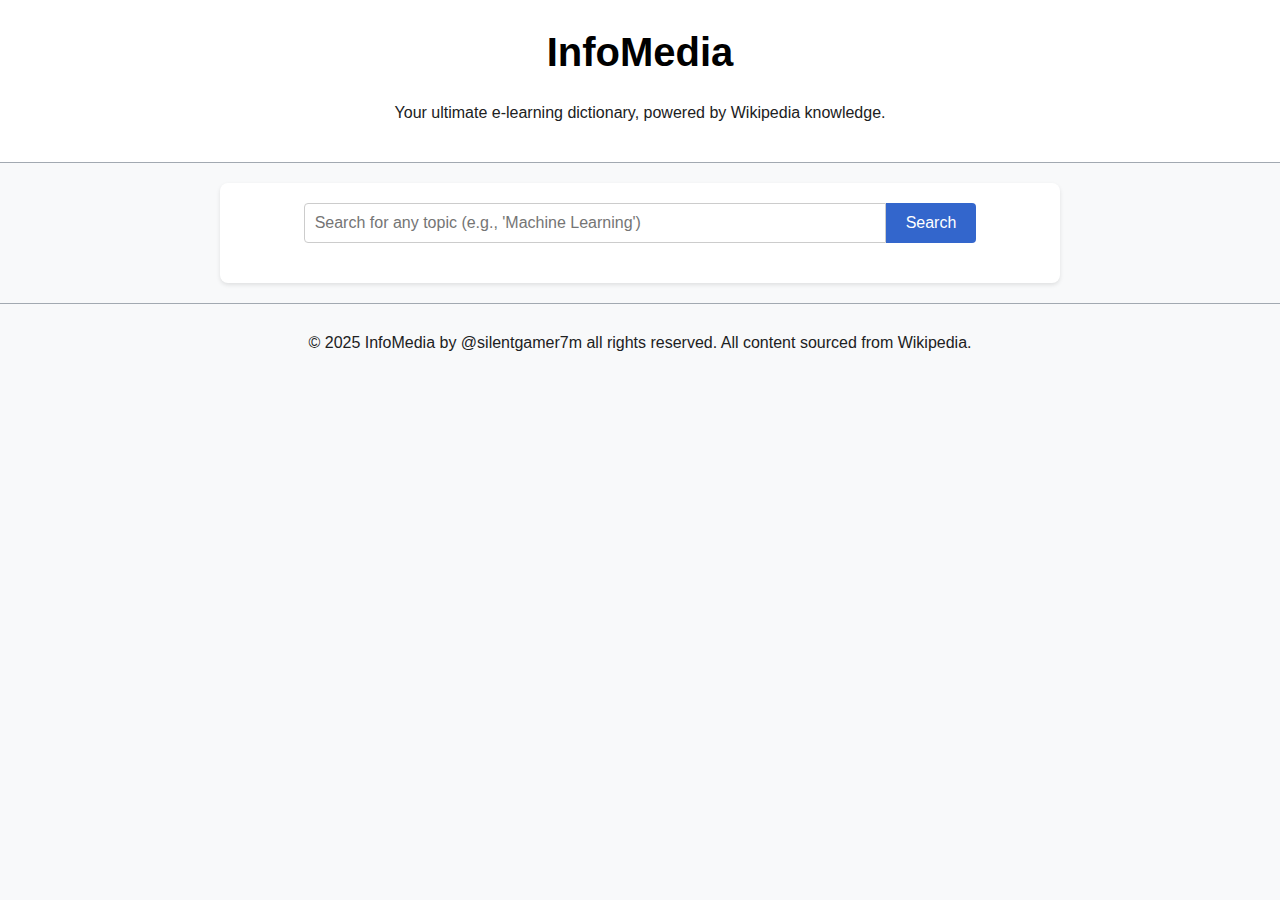
<file: index.html>
<!DOCTYPE html>
<html lang="en">
<head>
    <meta charset="UTF-8">
    <meta name="viewport" content="width=device-width, initial-scale=1.0">
    <title>InfoMedia - E-Learning Dictionary</title>
    <link rel="stylesheet" href="styles.css">
</head>
<body>
    <header>
        <h1>InfoMedia</h1>
        <p>Your ultimate e-learning dictionary, powered by Wikipedia knowledge.</p>
    </header>
    <main>
        <form id="search-form">
            <input type="text" id="search-input" placeholder="Search for any topic (e.g., 'Machine Learning')" required>
            <button type="submit">Search</button>
        </form>
        <div id="suggestions"></div>
    </main>
    <footer>
        <p>&copy; 2025 InfoMedia by @silentgamer7m all rights reserved. All content sourced from Wikipedia.</p>
    </footer>
    <script src="script.js"></script>
</body>
</html>
</file>
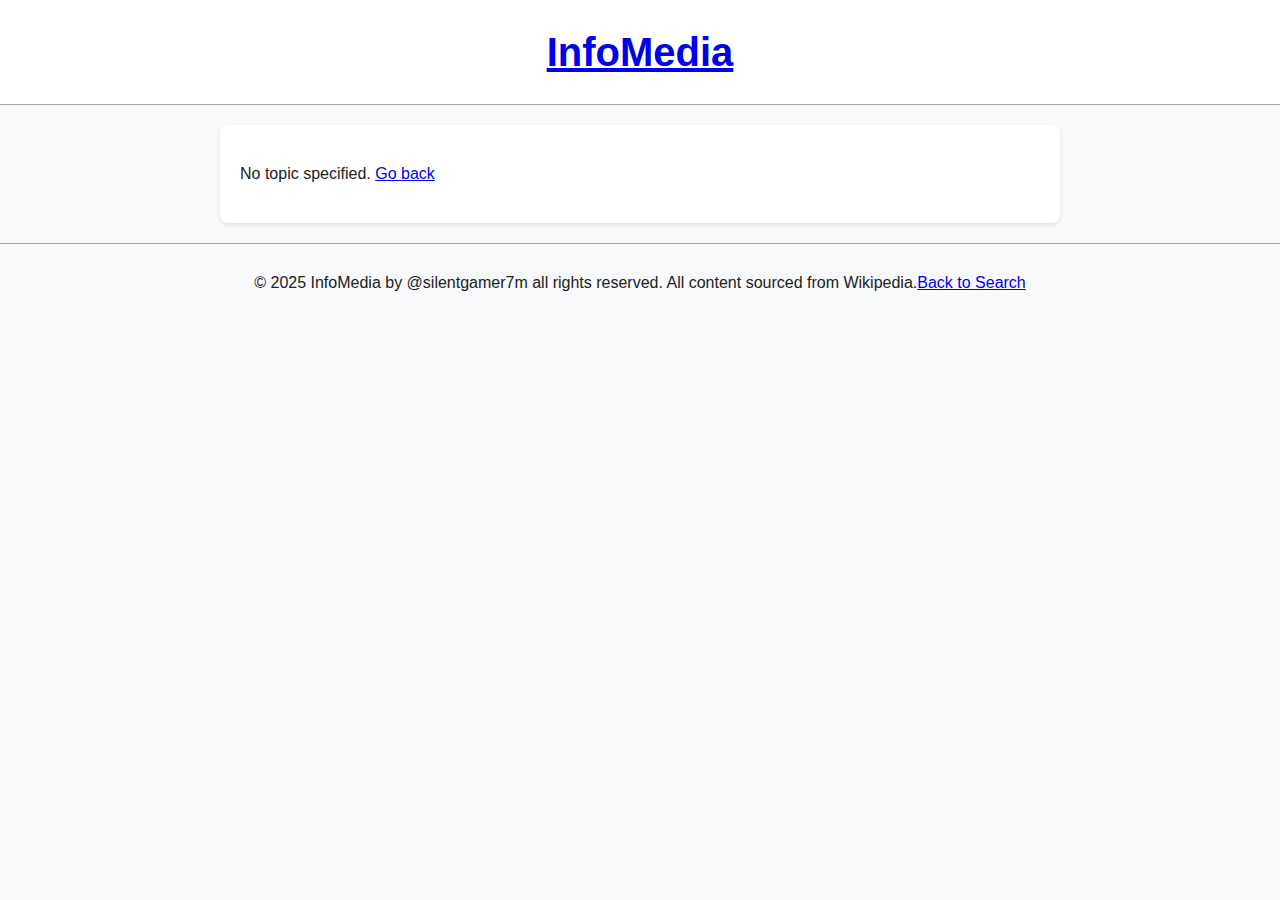
<file: article.html>
<!DOCTYPE html>
<html lang="en">
<head>
    <meta charset="UTF-8">
    <meta name="viewport" content="width=device-width, initial-scale=1.0">
    <title>InfoMedia - Article</title>
    <link rel="stylesheet" href="styles.css">
</head>
<body>
    <header>
        <h1><a href="index.html">InfoMedia</a></h1>
    </header>
    <main id="article-content">
        <p>Loading article...</p>
    </main>
    <footer>
        <p> &copy; 2025 InfoMedia by @silentgamer7m all rights reserved. All content sourced from Wikipedia.<a href="#" onclick="history.back()">Back to Search</a></p>
    </footer>
    <script src="article.js"></script>
</body>
</html>
</file>
<file: styles.css>
body {
    font-family: 'Helvetica Neue', Arial, sans-serif;
    margin: 0;
    padding: 0;
    background-color: #f8f9fa;
    color: #202122;
    line-height: 1.6;
}

header {
    background-color: #ffffff;
    padding: 20px;
    text-align: center;
    border-bottom: 1px solid #a2a9b1;
}

h1 {
    margin: 0;
    font-size: 2.5em;
    color: #000;
}

main {
    max-width: 800px;
    margin: 20px auto;
    padding: 20px;
    background: white;
    border-radius: 8px;
    box-shadow: 0 2px 4px rgba(0,0,0,0.1);
}

form {
    display: flex;
    justify-content: center;
    margin-bottom: 20px;
}

input[type="text"] {
    width: 70%;
    padding: 10px;
    font-size: 16px;
    border: 1px solid #ccc;
    border-radius: 4px 0 0 4px;
}

button {
    padding: 10px 20px;
    background-color: #3366cc;
    color: white;
    border: none;
    border-radius: 0 4px 4px 0;
    cursor: pointer;
    font-size: 16px;
}

button:hover {
    background-color: #254ba3;
}

#suggestions {
    margin-top: 10px;
}

footer {
    text-align: center;
    padding: 10px;
    background-color: #f8f9fa;
    border-top: 1px solid #a2a9b1;
    margin-top: 20px;
}

/* Responsive */
@media (max-width: 600px) {
    input[type="text"] {
        width: 60%;
    }
    h1 {
        font-size: 2em;
    }
}
</file>
